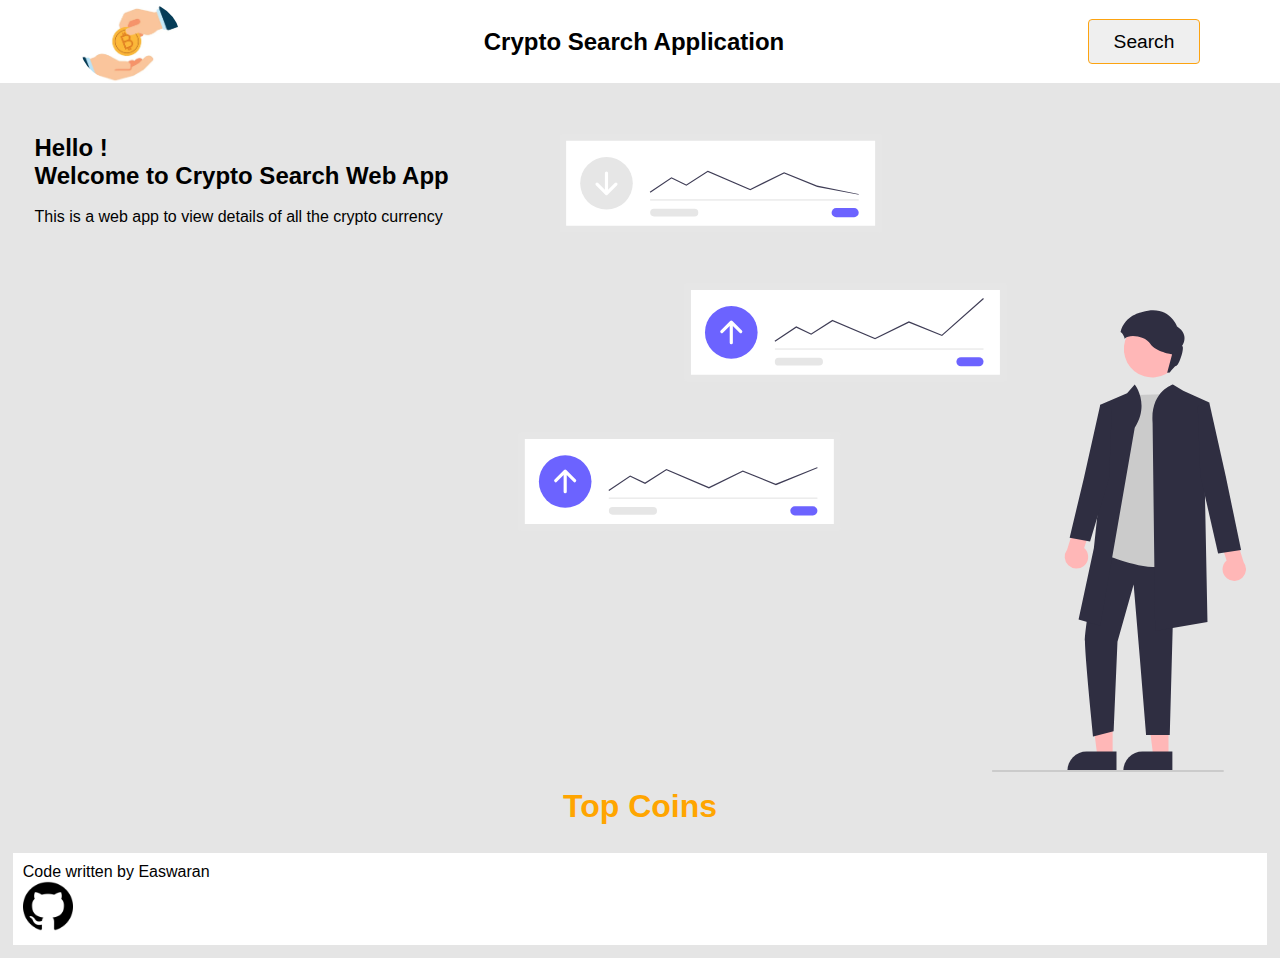
<file: index.html>
<!DOCTYPE html>
<html lang="en">
<head>
    <meta charset="UTF-8">
    <meta name="viewport" content="width=device-width, initial-scale=1.0">
    <title>Crypto World</title>
    <link rel="stylesheet" href="./common.css">
</head>
<body>
    <header>
        <img src="./images/logo.png" alt="logo" class="logo">
        <h2>Crypto Search Application</h2>
        <button class="search" id ='search'>Search</button>
    </header>

    <section class="mainSection">
        <div class="sampleText">
            <h2>Hello !</h2>
            <h2>Welcome to Crypto Search Web App</h2>
            <br>
            <p>This is a web app to view details of all the crypto currency</p>
        </div>
        <div class="rhs">
            <img src="./images/indexPageMainImage.svg">
        </div>
    </section>

    <section class="secSection">
        <h1 style="color: orange; text-align: center; margin-bottom: 10px;">Top Coins</h1>
        
        <div class="allCryptoCards" id="allCryptoCards"></div>
        <br>
        <footer>
            <p>Code written by Easwaran</p>
            <a href="https://github.com/EaswaranPottiK/"><img src="./images/github.png" width="50px"></a>
        </footer>
    </section>
    <script src="./index.js"></script>
</body>
</html>
</file>
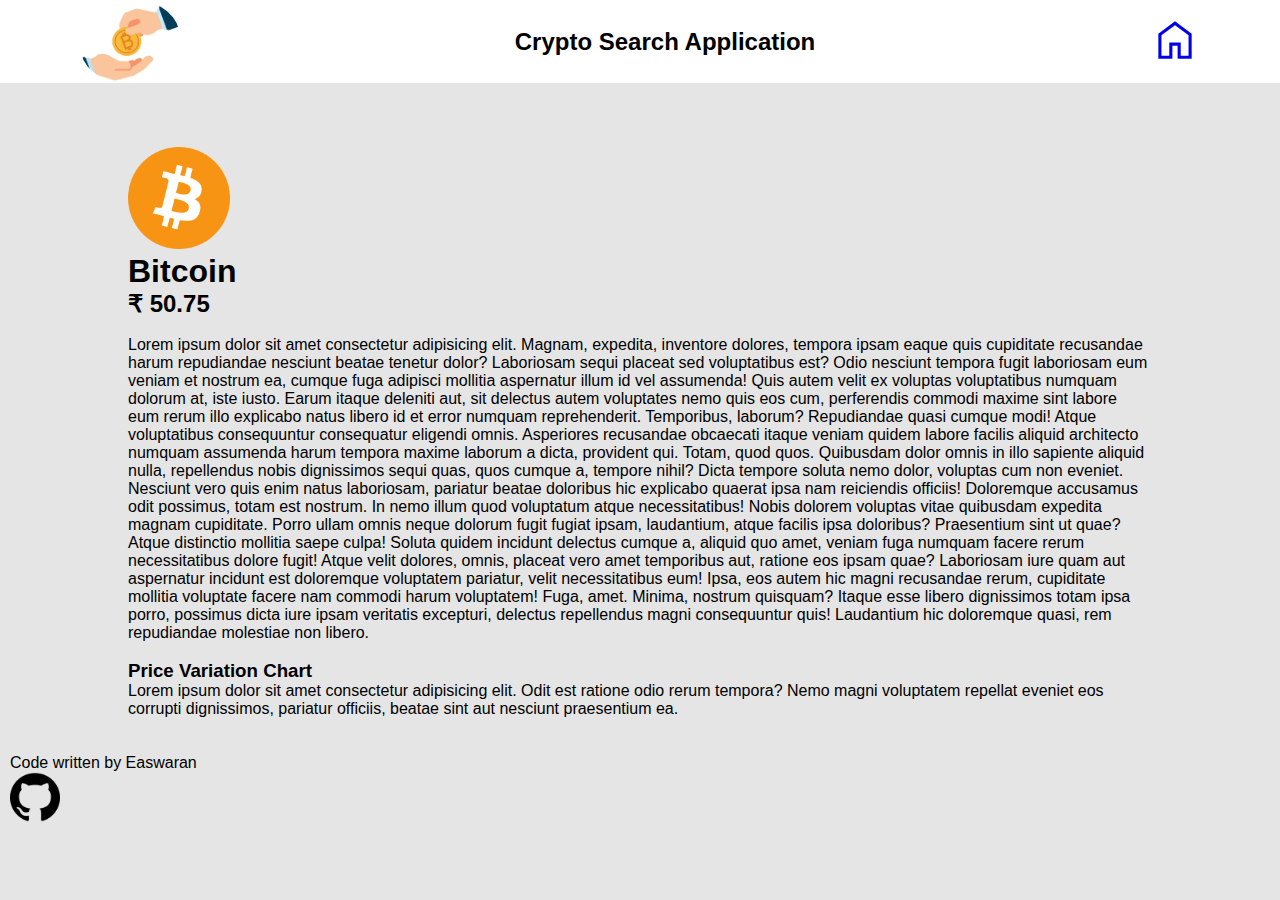
<file: details.html>
<!DOCTYPE html>
<html lang="en">
<head>
    <meta charset="UTF-8">
    <meta name="viewport" content="width=device-width, initial-scale=1.0">
    <title>Crypto World</title>
    <link rel="stylesheet" href="./common.css">
    <link rel="stylesheet" href="./detail.css">
    <link rel="stylesheet" href="https://fonts.googleapis.com/css2?family=Material+Symbols+Outlined:opsz,wght,FILL,GRAD@24,400,0,0" />
</head>
<body>
    <header>
        <img src="./images/logo.png" alt="logo" class="logo">
        <h2>Crypto Search Application</h2>
        <a href="./index.html" ><span class="material-symbols-outlined" style="font-size: 50px;">
            home
            </span></a>
    </header>

    <div class="details">
        <div class="image">
            <img src="./images/bitcoin.png" alt="" style="max-width: 10%;">
        </div>
        <div>
            <h1>Bitcoin</h1>
            <h2>₹ 50.75</h2>
            <br>
            <p>Lorem ipsum dolor sit amet consectetur adipisicing elit. Magnam, expedita, inventore dolores, tempora ipsam eaque quis cupiditate recusandae harum repudiandae nesciunt beatae tenetur dolor? Laboriosam sequi placeat sed voluptatibus est?
            Odio nesciunt tempora fugit laboriosam eum veniam et nostrum ea, cumque fuga adipisci mollitia aspernatur illum id vel assumenda! Quis autem velit ex voluptas voluptatibus numquam dolorum at, iste iusto.
            Earum itaque deleniti aut, sit delectus autem voluptates nemo quis eos cum, perferendis commodi maxime sint labore eum rerum illo explicabo natus libero id et error numquam reprehenderit. Temporibus, laborum?
            Repudiandae quasi cumque modi! Atque voluptatibus consequuntur consequatur eligendi omnis. Asperiores recusandae obcaecati itaque veniam quidem labore facilis aliquid architecto numquam assumenda harum tempora maxime laborum a dicta, provident qui.
            Totam, quod quos. Quibusdam dolor omnis in illo sapiente aliquid nulla, repellendus nobis dignissimos sequi quas, quos cumque a, tempore nihil? Dicta tempore soluta nemo dolor, voluptas cum non eveniet.
            Nesciunt vero quis enim natus laboriosam, pariatur beatae doloribus hic explicabo quaerat ipsa nam reiciendis officiis! Doloremque accusamus odit possimus, totam est nostrum. In nemo illum quod voluptatum atque necessitatibus!
            Nobis dolorem voluptas vitae quibusdam expedita magnam cupiditate. Porro ullam omnis neque dolorum fugit fugiat ipsam, laudantium, atque facilis ipsa doloribus? Praesentium sint ut quae? Atque distinctio mollitia saepe culpa!
            Soluta quidem incidunt delectus cumque a, aliquid quo amet, veniam fuga numquam facere rerum necessitatibus dolore fugit! Atque velit dolores, omnis, placeat vero amet temporibus aut, ratione eos ipsam quae?
            Laboriosam iure quam aut aspernatur incidunt est doloremque voluptatem pariatur, velit necessitatibus eum! Ipsa, eos autem hic magni recusandae rerum, cupiditate mollitia voluptate facere nam commodi harum voluptatem! Fuga, amet.
            Minima, nostrum quisquam? Itaque esse libero dignissimos totam ipsa porro, possimus dicta iure ipsam veritatis excepturi, delectus repellendus magni consequuntur quis! Laudantium hic doloremque quasi, rem repudiandae molestiae non libero.</p>
        </div>
    </div>
    <br>
    <div class="chart">
        <h3>Price Variation Chart</h3>
        <p>Lorem ipsum dolor sit amet consectetur adipisicing elit. Odit est ratione odio rerum tempora? Nemo magni voluptatem repellat eveniet eos corrupti dignissimos, pariatur officiis, beatae sint aut nesciunt praesentium ea.</p>
    </div>
    <footer style="background-color: #E5E5E5;">
        <p>Code written by Easwaran</p>
        <a href="https://github.com/EaswaranPottiK/"><img src="./images/github.png" width="50px"></a>
    </footer>
    
    <script src="./details.js"></script>
</body>
</html>
</file>
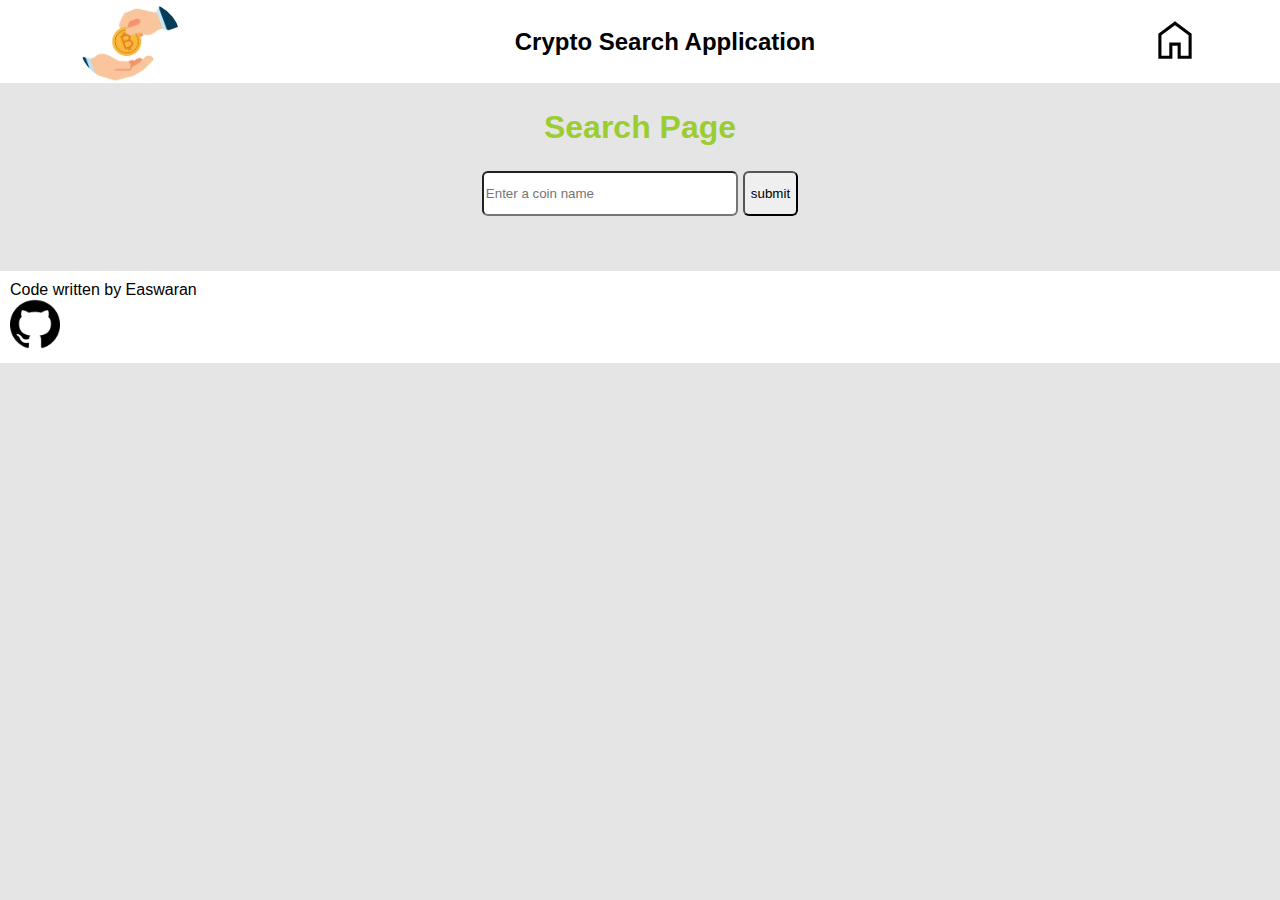
<file: search.html>
<!DOCTYPE html>
<html lang="en">
<head>
    <meta charset="UTF-8">
    <meta name="viewport" content="width=device-width, initial-scale=1.0">
    <title>Search Page</title>
    <link href="./common.css" rel="stylesheet">
    <link href="./search.css" rel="stylesheet">
    <link rel="stylesheet" href="https://fonts.googleapis.com/css2?family=Material+Symbols+Outlined:opsz,wght,FILL,GRAD@24,400,0,0" />
</head>
<body>
    <header>
        <img src="./images/logo.png" alt="logo" class="logo">
        <h2>Crypto Search Application</h2>
        <a href="./index.html" ><span class="material-symbols-outlined" style="font-size: 50px;">home</span></a>
    </header>

    <section class="main">
        <h1 style="color: yellowgreen; text-align: center; margin-bottom: 2%;">Search Page</h1>
        <form action="" class="form">
            <input type="text" placeholder="Enter a coin name" name="q" class="text">
            <input type="submit" value="submit" class="submit">
        </form>
    </section>

    <div class="allCards" id ='allCards'>
    </div>


    <footer>
        <p>Code written by Easwaran</p>
        <a href="https://github.com/EaswaranPottiK/"><img src="./images/github.png" width="50px"></a>
    </footer>
    <script src="./searchPage.js"></script>
</body>
</html>
</file>
<file: common.css>
*{
    margin: 0;
    box-sizing: border-box;
    font-family: sans-serif;
}

body{
    background-color: #E5E5E5;
}

header{
    display: flex;
    align-items: center;
    justify-content: space-between;
    padding-left: 5rem;
    padding-right: 5rem;
    background-color: white;
}

.logo{
    max-width: 100px;
    border-radius: 45%;
}

.search{
    width: 10%;
    height: 5vh;
    border-radius: 4px;
    font-size: larger;
    border: 1px solid #FCA311;
    cursor: pointer;
    transition: all 0.5s;
}
.search:hover{
    color: white;
    background-color: #FCA311;
}

.mainSection{
    display: flex;
    justify-content: space-around;
    margin-top: 4%;
}

.secSection{
    margin: 1%;
}

.secSectionImages{
    width: 20%;
}
.secSection{
    overflow: hidden;
}

.allCryptoCards{
    display: flex;
    align-items: center;
    gap: 4%;
    animation: indexPageBottom 20s linear infinite alternate;
    position: relative;    
}

.oneCard{
    background-color: white;
    display: flex;
    justify-content: space-around;
    padding: 5px;
    border-radius: 6px;
    min-width: 18vw;
    min-height: 10vh;
}

@keyframes indexPageBottom {
    0%{
        right: 0%;
    }
    100%{
        right: 100%;
    }
}

footer{
    padding: 10px;
    background-color: white;
    margin:0;
}
</file>
<file: detail.css>
.details{
    width: 80%;
    margin-left: 10%;
    margin-top:5%
}

.chart{
    width: 80%;
    margin: auto;
    padding-bottom: 2%;
}
</file>
<file: search.css>
.main{
    margin-top: 2%;
    padding-bottom: 5vh;
}

.form{
    display: flex;
    flex-direction: row;
    justify-content: center;
}

.text{
    width: 20%;
    height: 5vh;
    border-radius: 6px;
}

.submit{
    border-radius: 6px;
    margin-left: 5px;
}

.allCards{
    display: flex;
    flex-direction: column;
    gap: 10px;
    padding-bottom: 10px;
}
.oneCard{
    max-height: 4%;
    border: 1px solid sandybrown;
    display: flex;
    align-items: center;
    justify-content: space-between;
    padding-left: 7%;
    padding-right: 7%;
    max-width: 80%;
    margin-left: 10%;
}
a{
    text-decoration: none;
    color: black;
}
</file>
